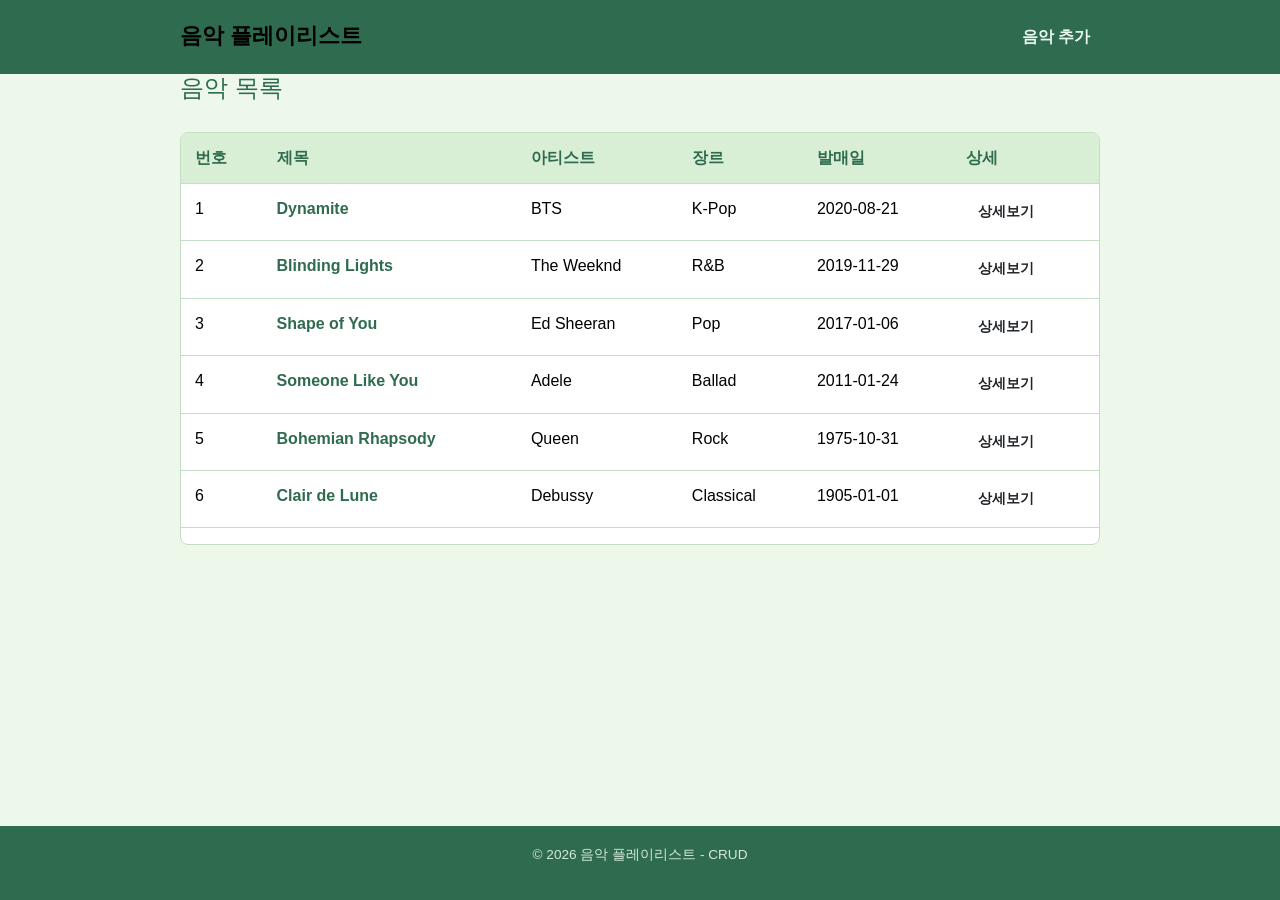
<file: index.html>
<!DOCTYPE html>
<html lang="ko">
<head>
  <meta charset="UTF-8" />
  <meta name="viewport" content="width=device-width, initial-scale=1.0" />
  <title>음악 플레이리스트 - 목록</title>
  <link href="https://cdn.jsdelivr.net/npm/bootstrap@5.3.3/dist/css/bootstrap.min.css" rel="stylesheet" />
  <link rel="stylesheet" href="my.css" />
</head>

<body>
  <header class="site-header navbar">
    <div class="container">
      <h1 class="site-title navbar-brand">음악 플레이리스트</h1>
      <nav class="main-nav navbar-nav flex-row">
        <a href="add.html" class="nav-link">음악 추가</a>
      </nav>
    </div>
  </header>

  <main class="container">
    <h2 class="page-title">음악 목록</h2>

    <div class="table-wrapper">
      <table class="table music-table">
        <thead>
          <tr>
            <th>번호</th>
            <th>제목</th>
            <th>아티스트</th>
            <th>장르</th>
            <th>발매일</th>
            <th>상세</th>
          </tr>
        </thead>
        <tbody>
          <tr>
            <td>1</td>
            <td><a href="view.html?id=1" class="music-link">Dynamite</a></td>
            <td>BTS</td>
            <td>K-Pop</td>
            <td>2020-08-21</td>
            <td><a href="view.html?id=1" class="btn btn-small">상세보기</a></td>
          </tr>
          <tr>
            <td>2</td>
            <td><a href="view.html?id=2" class="music-link">Blinding Lights</a></td>
            <td>The Weeknd</td>
            <td>R&amp;B</td>
            <td>2019-11-29</td>
            <td><a href="view.html?id=2" class="btn btn-small">상세보기</a></td>
          </tr>
          <tr>
            <td>3</td>
            <td><a href="view.html?id=3" class="music-link">Shape of You</a></td>
            <td>Ed Sheeran</td>
            <td>Pop</td>
            <td>2017-01-06</td>
            <td><a href="view.html?id=3" class="btn btn-small">상세보기</a></td>
          </tr>
          <tr>
            <td>4</td>
            <td><a href="view.html?id=4" class="music-link">Someone Like You</a></td>
            <td>Adele</td>
            <td>Ballad</td>
            <td>2011-01-24</td>
            <td><a href="view.html?id=4" class="btn btn-small">상세보기</a></td>
          </tr>
          <tr>
            <td>5</td>
            <td><a href="view.html?id=5" class="music-link">Bohemian Rhapsody</a></td>
            <td>Queen</td>
            <td>Rock</td>
            <td>1975-10-31</td>
            <td><a href="view.html?id=5" class="btn btn-small">상세보기</a></td>
          </tr>
          <tr>
            <td>6</td>
            <td><a href="view.html?id=6" class="music-link">Clair de Lune</a></td>
            <td>Debussy</td>
            <td>Classical</td>
            <td>1905-01-01</td>
            <td><a href="view.html?id=6" class="btn btn-small">상세보기</a></td>
          </tr>
        </tbody>
      </table>
    </div>
  </main>

  <footer class="site-footer">
    <p>&copy; 2026 음악 플레이리스트 - CRUD</p>
  </footer>
</body>
</html>
</file>
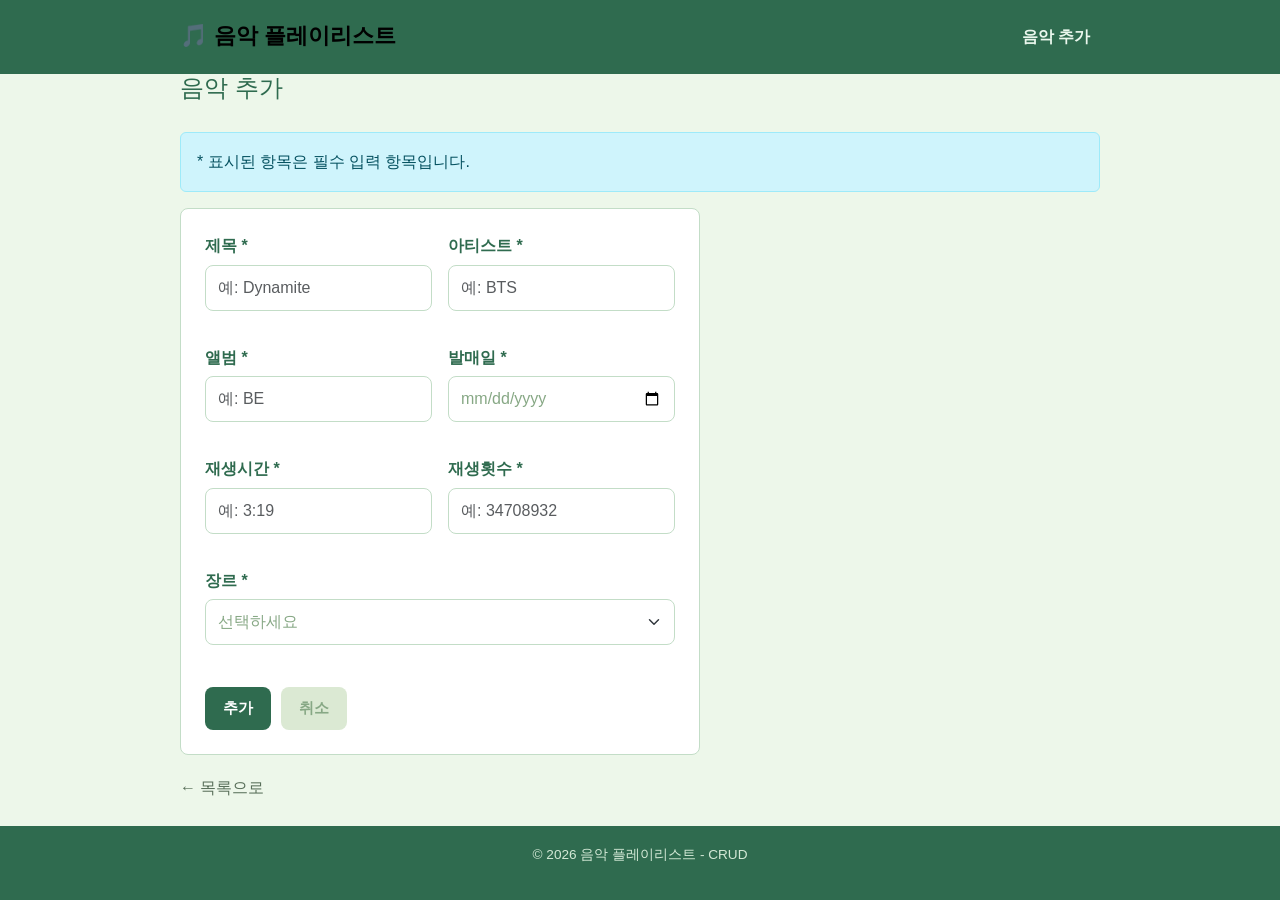
<file: add.html>
<!DOCTYPE html>
<html lang="ko">

<head>
  <meta charset="UTF-8" />
  <meta name="viewport" content="width=device-width, initial-scale=1.0" />
  <title>음악 플레이리스트 - 음악 추가</title>
  <link href="https://cdn.jsdelivr.net/npm/bootstrap@5.3.3/dist/css/bootstrap.min.css" rel="stylesheet" />
  <link rel="stylesheet" href="my.css" />
</head>

<body>
  <header class="site-header navbar">
    <div class="container">
      <h1 class="site-title navbar-brand"><a href="index.html">🎵 음악 플레이리스트</a></h1>
      <nav class="main-nav navbar-nav flex-row">
        <a href="add.html" class="nav-link">음악 추가</a>
      </nav>
    </div>
  </header>

  <main class="container">
    <h2 class="page-title">음악 추가</h2>

    <div class="alert alert-info" role="alert">* 표시된 항목은 필수 입력 항목입니다.</div>

    <form id="addMusicForm" class="music-form" onsubmit="return checkAddForm();">
      <div class="row g-3">
        <div class="form-group col-md-6">
          <label for="title">제목 *</label>
          <input type="text" class="form-control" id="title" name="title" placeholder="예: Dynamite" required />
        </div>

        <div class="form-group col-md-6">
          <label for="artist">아티스트 *</label>
          <input type="text" class="form-control" id="artist" name="artist" placeholder="예: BTS" required />
        </div>

        <div class="form-group col-md-6">
          <label for="album">앨범 *</label>
          <input type="text" class="form-control" id="album" name="album" placeholder="예: BE" required />
        </div>

        <div class="form-group col-md-6">
          <label for="releaseDate">발매일 *</label>
          <input type="date" class="form-control" id="releaseDate" name="releaseDate" required />
        </div>

        <div class="form-group col-md-6">
          <label for="duration">재생시간 *</label>
          <input type="text" class="form-control" id="duration" name="duration" placeholder="예: 3:19" required />
        </div>

        <div class="form-group col-md-6">
          <label for="playCount">재생횟수 *</label>
          <input type="number" class="form-control" id="playCount" name="playCount" placeholder="예: 34708932" required />
        </div>

        <div class="form-group col-12">
          <label for="genre">장르 *</label>
          <select class="form-select" id="genre" name="genre" required>
            <option value="">선택하세요</option>
            <option value="K-Pop">K-Pop</option>
            <option value="Pop">Pop</option>
            <option value="Hip-Hop">Hip-Hop</option>
            <option value="R&amp;B">R&amp;B</option>
            <option value="Rock">Rock</option>
            <option value="Jazz">Jazz</option>
            <option value="Classical">Classical</option>
            <option value="EDM">EDM</option>
            <option value="Indie">Indie</option>
            <option value="OST">OST</option>
            <option value="Ballad">Ballad</option>
          </select>
        </div>
      </div>

      <div class="form-actions">
        <button type="submit" class="btn btn-primary">추가</button>
        <a href="index.html" class="btn btn-secondary">취소</a>
      </div>
    </form>

    <a href="index.html" class="back-link">← 목록으로</a>
  </main>

  <footer class="site-footer">
    <p>&copy; 2026 음악 플레이리스트 - CRUD</p>
  </footer>

  <script>
    function checkAddForm() {
      var title = document.getElementById("title").value.trim();
      var artist = document.getElementById("artist").value.trim();
      var album = document.getElementById("album").value.trim();
      var releaseDate = document.getElementById("releaseDate").value;
      var duration = document.getElementById("duration").value.trim();
      var playCount = document.getElementById("playCount").value;
      var genre = document.getElementById("genre").value;

      if (title === "" || artist === "" || album === "" || duration === "" || playCount === "") {
        alert("모든 항목을 빠짐없이 입력해주세요.");
        return false;
      }

      if (title.length < 2 || title.length > 50) {
        alert("제목은 2자 이상 50자 이하로 입력해주세요.");
        return false;
      }

      var count = Number(playCount);
      if (playCount === "" || isNaN(count) || count < 0 || count > 100000000) {
        alert("재생횟수는 0 ~ 100,000,000 사이의 숫자로 입력해주세요.");
        return false;
      }

      if (releaseDate === "") {
        alert("발매일을 입력해주세요.");
        return false;
      }

      if (genre === "") {
        alert("장르를 선택해주세요.");
        return false;
      }

      var ok = confirm("게시물이 추가됩니다.");
      if (ok) {
        alert("음악이 추가되었습니다.");
        location.href = "index.html";
      }
      return false;
    }
  </script>
</body>
</html>
</file>
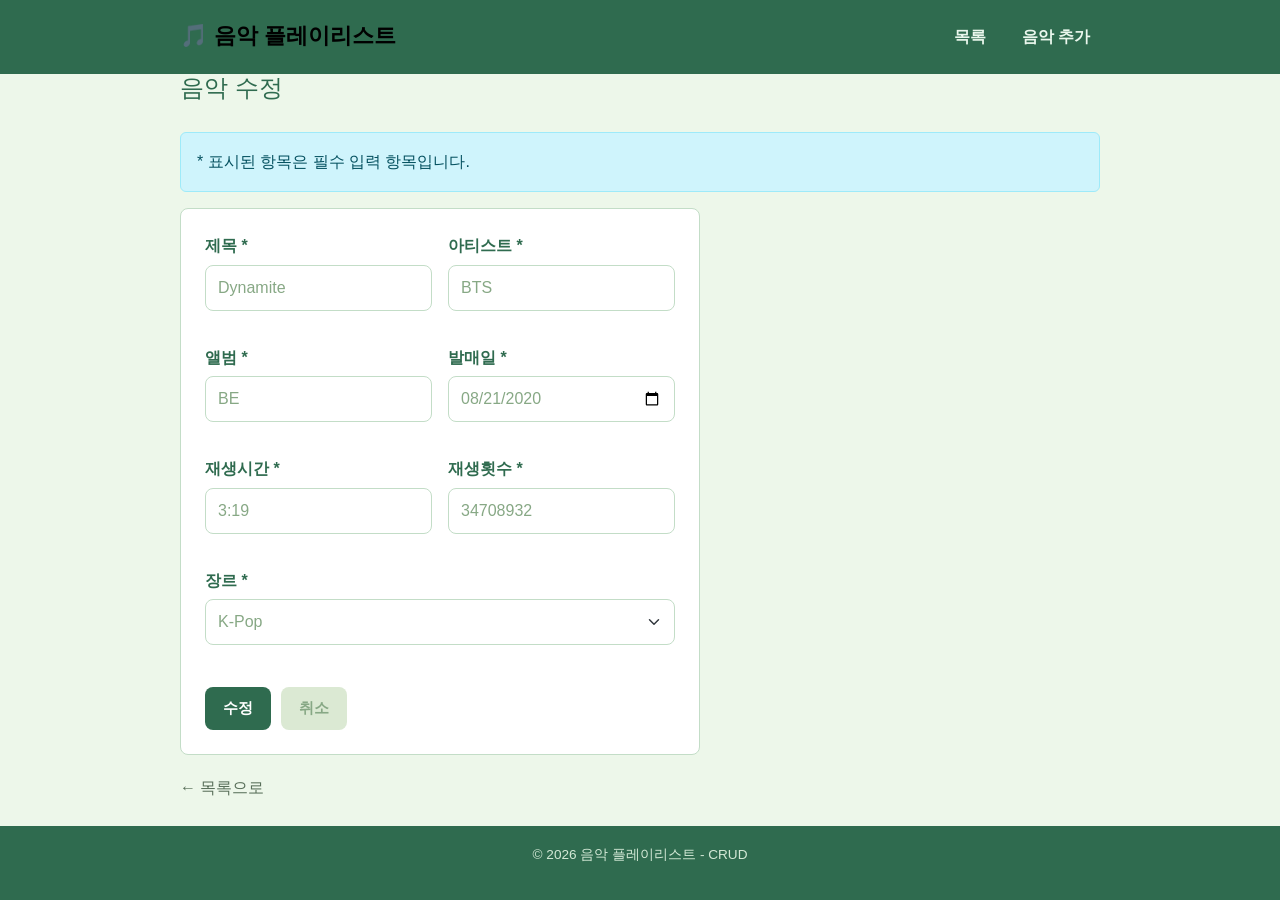
<file: edit.html>
<!DOCTYPE html>
<html lang="ko">
<head>
  <meta charset="UTF-8" />
  <meta name="viewport" content="width=device-width, initial-scale=1.0" />
  <title>음악 플레이리스트 - 음악 수정</title>
  <link href="https://cdn.jsdelivr.net/npm/bootstrap@5.3.3/dist/css/bootstrap.min.css" rel="stylesheet" />
  <link rel="stylesheet" href="my.css" />
</head>

<body>
  <header class="site-header navbar">
    <div class="container">
      <h1 class="site-title navbar-brand"><a href="index.html">🎵 음악 플레이리스트</a></h1>
      <nav class="main-nav navbar-nav flex-row">
        <a href="index.html" class="nav-link">목록</a>
        <a href="add.html" class="nav-link">음악 추가</a>
      </nav>
    </div>
  </header>

  <main class="container">
    <h2 class="page-title">음악 수정</h2>

    <div class="alert alert-info" role="alert">* 표시된 항목은 필수 입력 항목입니다.</div>

    <form id="editMusicForm" class="music-form" onsubmit="return checkEditForm();">
      <div class="row g-3">
        <div class="form-group col-md-6">
          <label for="title">제목 *</label>
          <input type="text" class="form-control" id="title" name="title" required />
        </div>

        <div class="form-group col-md-6">
          <label for="artist">아티스트 *</label>
          <input type="text" class="form-control" id="artist" name="artist" required />
        </div>

        <div class="form-group col-md-6">
          <label for="album">앨범 *</label>
          <input type="text" class="form-control" id="album" name="album" required />
        </div>

        <div class="form-group col-md-6">
          <label for="releaseDate">발매일 *</label>
          <input type="date" class="form-control" id="releaseDate" name="releaseDate" required />
        </div>

        <div class="form-group col-md-6">
          <label for="duration">재생시간 *</label>
          <input type="text" class="form-control" id="duration" name="duration" required />
        </div>

        <div class="form-group col-md-6">
          <label for="playCount">재생횟수 *</label>
          <input type="number" class="form-control" id="playCount" name="playCount" required />
        </div>

        <div class="form-group col-12">
          <label for="genre">장르 *</label>
          <select class="form-select" id="genre" name="genre" required>
            <option value="">선택하세요</option>
            <option value="K-Pop">K-Pop</option>
            <option value="Pop">Pop</option>
            <option value="Hip-Hop">Hip-Hop</option>
            <option value="R&amp;B">R&amp;B</option>
            <option value="Rock">Rock</option>
            <option value="Jazz">Jazz</option>
            <option value="Classical">Classical</option>
            <option value="EDM">EDM</option>
            <option value="Indie">Indie</option>
            <option value="OST">OST</option>
            <option value="Ballad">Ballad</option>
          </select>
        </div>
      </div>

      <div class="form-actions">
        <button type="submit" class="btn btn-primary">수정</button>
        <a href="view.html" id="cancelLink" class="btn btn-secondary">취소</a>
      </div>
    </form>

    <a href="index.html" class="back-link">← 목록으로</a>
  </main>

  <footer class="site-footer">
    <p>&copy; 2026 음악 플레이리스트 - CRUD</p>
  </footer>

  <script src="data.js"></script>
  <script>
    var currentId = Number(new URLSearchParams(location.search).get("id")) || 1;
    var music = musicList.find(function (item) { return item.id === currentId; }) || musicList[0];

    document.getElementById("title").value = music.title;
    document.getElementById("artist").value = music.artist;
    document.getElementById("album").value = music.album;
    document.getElementById("releaseDate").value = music.releaseDate;
    document.getElementById("duration").value = music.duration;
    document.getElementById("playCount").value = music.playCount;
    document.getElementById("genre").value = music.genre;
    document.getElementById("cancelLink").href = "view.html?id=" + music.id;

    function checkEditForm() {
      var title = document.getElementById("title").value.trim();
      var artist = document.getElementById("artist").value.trim();
      var album = document.getElementById("album").value.trim();
      var releaseDate = document.getElementById("releaseDate").value;
      var duration = document.getElementById("duration").value.trim();
      var playCount = document.getElementById("playCount").value;
      var genre = document.getElementById("genre").value;

      if (title === "" || artist === "" || album === "" || duration === "" || playCount === "") {
        alert("모든 항목을 빠짐없이 입력해주세요.");
        return false;
      }

      if (title.length < 2 || title.length > 50) {
        alert("제목은 2자 이상 50자 이하로 입력해주세요.");
        return false;
      }

      var count = Number(playCount);
      if (playCount === "" || isNaN(count) || count < 0 || count > 100000000) {
        alert("재생횟수는 0 ~ 100,000,000 사이의 숫자로 입력해주세요.");
        return false;
      }

      if (releaseDate === "") {
        alert("발매일을 입력해주세요.");
        return false;
      }

      if (genre === "") {
        alert("장르를 선택해주세요.");
        return false;
      }

      var ok = confirm("게시물을 수정할까요?");
      if (ok) {
        alert("수정이 완료되었습니다.");
        location.href = "view.html?id=" + currentId;
      }
      return false;
    }
  </script>
</body>
</html>
</file>
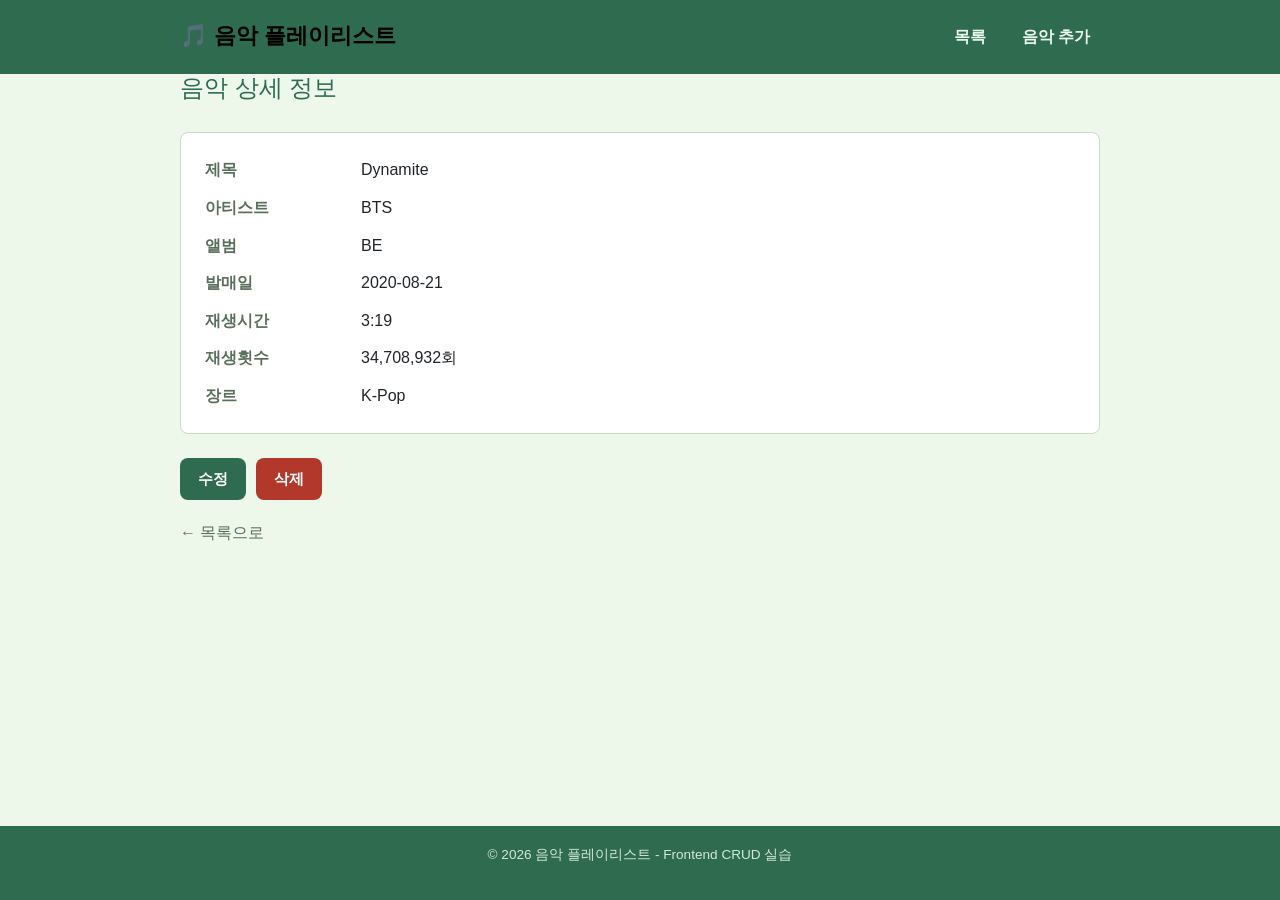
<file: view.html>
<!DOCTYPE html>
<html lang="ko">
<head>
  <meta charset="UTF-8" />
  <meta name="viewport" content="width=device-width, initial-scale=1.0" />
  <title>음악 플레이리스트 - 상세보기</title>
  <link href="https://cdn.jsdelivr.net/npm/bootstrap@5.3.3/dist/css/bootstrap.min.css" rel="stylesheet" />
  <link rel="stylesheet" href="my.css" />
</head>
<body>
  <header class="site-header navbar">
    <div class="container">
      <h1 class="site-title navbar-brand"><a href="index.html">🎵 음악 플레이리스트</a></h1>
      <nav class="main-nav navbar-nav flex-row">
        <a href="index.html" class="nav-link">목록</a>
        <a href="add.html" class="nav-link">음악 추가</a>
      </nav>
    </div>
  </header>

  <main class="container">
    <h2 class="page-title">음악 상세 정보</h2>

    <div class="card music-detail">
      <dl class="detail-list">
        <dt>제목</dt><dd id="detailTitle"></dd>
        <dt>아티스트</dt><dd id="detailArtist"></dd>
        <dt>앨범</dt><dd id="detailAlbum"></dd>
        <dt>발매일</dt><dd id="detailReleaseDate"></dd>
        <dt>재생시간</dt><dd id="detailDuration"></dd>
        <dt>재생횟수</dt><dd id="detailPlayCount"></dd>
        <dt>장르</dt><dd id="detailGenre"></dd>
      </dl>
    </div>

    <div class="form-actions">
      <a href="edit.html" id="editLink" class="btn btn-primary">수정</a>
      <button onclick="deleteMusic();" class="btn btn-danger">삭제</button>
    </div>

    <a href="index.html" class="back-link">← 목록으로</a>
  </main>

  <footer class="site-footer">
    <p>&copy; 2026 음악 플레이리스트 - Frontend CRUD 실습</p>
  </footer>

  <script src="data.js"></script>
  <script>
    var currentId = Number(new URLSearchParams(location.search).get("id")) || 1;
    var music = musicList.find(function (item) { return item.id === currentId; }) || musicList[0];

    document.getElementById("detailTitle").textContent = music.title;
    document.getElementById("detailArtist").textContent = music.artist;
    document.getElementById("detailAlbum").textContent = music.album;
    document.getElementById("detailReleaseDate").textContent = music.releaseDate;
    document.getElementById("detailDuration").textContent = music.duration;
    document.getElementById("detailPlayCount").textContent = music.playCount.toLocaleString() + "회";
    document.getElementById("detailGenre").textContent = music.genre;
    document.getElementById("editLink").href = "edit.html?id=" + music.id;

    function deleteMusic() {
      var ok = confirm("이 음악을 삭제하시겠습니까?");
      if (ok) {
        alert("삭제되었습니다.");
        location.href = "index.html";
      }
    }
  </script>
</body>
</html>
</file>
<file: my.css>
:root {
  --color-bg: #edf7ea;
  --color-surface: #ffffff;
  --color-primary: #2f6b4f;
  --color-primary-dark: #2f6b4f;
  --color-accent: #2f6b4f;
  --color-danger: #b3382c;
  --color-text: #87a885;
  --color-text-light: #596f5a;
  --color-border: #c3ddc7;
  --radius: 8px;
}

* {
  box-sizing: border-box;
}

html,
body {
  margin: 0;
  padding: 0;
}

body {
  font-family: "Pretendard", "Apple SD Gothic Neo", "Noto Sans KR", "맑은 고딕", sans-serif;
  background-color: var(--color-bg);
  color: var(--color-text);
  line-height: 1.6;

  min-height: 100vh;
  display: flex;
  flex-direction: column;
}

.container {
  width: 100%;
  max-width: 960px;
  margin: 0 auto;
  padding: 0 20px;
}

main {
  flex: 1;
  padding: 30px 0 60px;
}

.site-header {
  background-color: var(--color-primary);
  color: #fff;
  padding: 18px 0;
}

.site-header .container {
  display: flex;
  align-items: center;
  justify-content: space-between;
  flex-wrap: wrap;
  gap: 10px;
}

.site-title {
  margin: 0;
  font-size: 1.4rem;
  font-weight: 700;
}

.site-title a {
  color: inherit;
  text-decoration: none;
}

.main-nav {
  display: flex;
  gap: 16px;
}

.main-nav a {
  color: #eaf7ed;
  text-decoration: none;
  font-weight: 600;
  padding: 6px 10px;
  border-radius: var(--radius);
  transition: background-color 0.15s ease-in-out;
}

.main-nav a:hover {
  background-color: var(--color-primary-dark);
}

.site-footer {
  background-color: var(--color-primary-dark);
  color: #d3e9d6;
  text-align: center;
  padding: 18px 0;
  font-size: 0.85rem;
}

.page-title {
  font-size: 1.5rem;
  margin-bottom: 20px;
  padding-bottom: 10px;
  color: var(--color-primary-dark); 
}

a {
  color: var(--color-accent);
}

.back-link {
  display: inline-block;
  margin-top: 20px;
  color: var(--color-text-light);
  text-decoration: none;
}

.back-link:hover {
  text-decoration: underline;
}

.btn {
  display: inline-block;
  padding: 10px 18px;
  font-size: 0.95rem;
  font-weight: 600;
  border: none;
  border-radius: var(--radius);
  cursor: pointer;
  text-decoration: none;
  text-align: center;
  transition: opacity 0.15s ease-in-out;
}

.btn:hover {
  opacity: 0.88;
}

.btn-primary {
  background-color: var(--color-primary);
  color: #fff;
}

.btn-secondary {
  background-color: #dbe9d3;
  color: var(--color-text);
}

.btn-danger {
  background-color: var(--color-danger);
  color: #fff;
}

.btn-small {
  padding: 6px 12px;
  font-size: 0.85rem;
}

.form-actions {
  display: flex;
  gap: 10px;
  align-items: center;
  margin-top: 24px;
  flex-wrap: wrap;
}

.table-wrapper {
  overflow-x: auto;
  background-color: var(--color-surface);
  border-radius: var(--radius);
  border: 1px solid var(--color-border);
}

.music-table {
  width: 100%;
  border-collapse: collapse;
  min-width: 560px;
}

.music-table th,
.music-table td {
  padding: 12px 14px;
  text-align: left;
  border-bottom: 1px solid var(--color-border);
  white-space: nowrap;
}

.music-table th {
  background-color: #d8efd5;
  color: var(--color-primary-dark);
  font-weight: 700;
}

.music-table tbody tr:hover {
  background-color: #ecfaee;
}

.music-link {
  font-weight: 600;
  text-decoration: none;
  color: var(--color-primary-dark);
}

.music-link:hover {
  text-decoration: underline;
}

.empty-message {
  padding: 30px;
  text-align: center;
  color: var(--color-text-light);
}

.badge {
  display: inline-block;
  padding: 4px 10px;
  border-radius: 999px;
  font-size: 0.8rem;
  font-weight: 600;
}

.badge-genre {
  background-color: #dff0e4;
  color: var(--color-accent);
}

.card {
  background-color: var(--color-surface);
  border: 1px solid var(--color-border);
  border-radius: var(--radius);
  padding: 24px;
}

.detail-list {
  display: grid;
  grid-template-columns: 140px 1fr;
  row-gap: 12px;
  column-gap: 16px;
  margin: 0;
}

.detail-list dt {
  font-weight: 700;
  color: var(--color-text-light);
}

.detail-list dd {
  margin: 0;
}

.music-form {
  background-color: var(--color-surface);
  border: 1px solid var(--color-border);
  border-radius: var(--radius);
  padding: 24px;
  max-width: 520px;
}

.form-group {
  margin-bottom: 18px;
}

.form-group label {
  display: block;
  margin-bottom: 6px;
  font-weight: 600;
  color: var(--color-primary-dark);
}

.form-group input,
.form-group select {
  width: 100%;
  padding: 10px 12px;
  font-size: 1rem;
  font-family: inherit;
  border: 1px solid var(--color-border);
  border-radius: var(--radius);
  background-color: #fff;
  color: var(--color-text);
}

.form-group input:focus,
.form-group select:focus {
  outline: none;
  border-color: var(--color-primary);
}

.error-message {
  background-color: #f6dcd8;
  color: var(--color-danger);
  border: 1px solid var(--color-danger);
  border-radius: var(--radius);
  padding: 12px 16px;
  margin-bottom: 18px;
  font-size: 0.9rem;
}

.error-message p {
  margin: 4px 0;
}

@media (max-width: 768px) {
  .site-header .container {
    flex-direction: column;
    align-items: flex-start;
  }

  .page-title {
    font-size: 1.3rem;
  }

  .music-form {
    max-width: 100%;
  }
}

@media (max-width: 480px) {
  .container {
    padding: 0 14px;
  }

  main {
    padding: 20px 0 40px;
  }

  .main-nav {
    gap: 10px;
  }

  .btn {
    width: 100%;
  }

  .form-actions {
    flex-direction: column;
    align-items: stretch;
  }

  .form-actions .btn {
    width: 100%;
  }

  .toolbar .btn {
    width: auto;
    display: inline-block;
  }

  .detail-list {
    grid-template-columns: 1fr;
    row-gap: 6px;
  }

  .detail-list dt {
    margin-top: 8px;
  }
}
</file>
